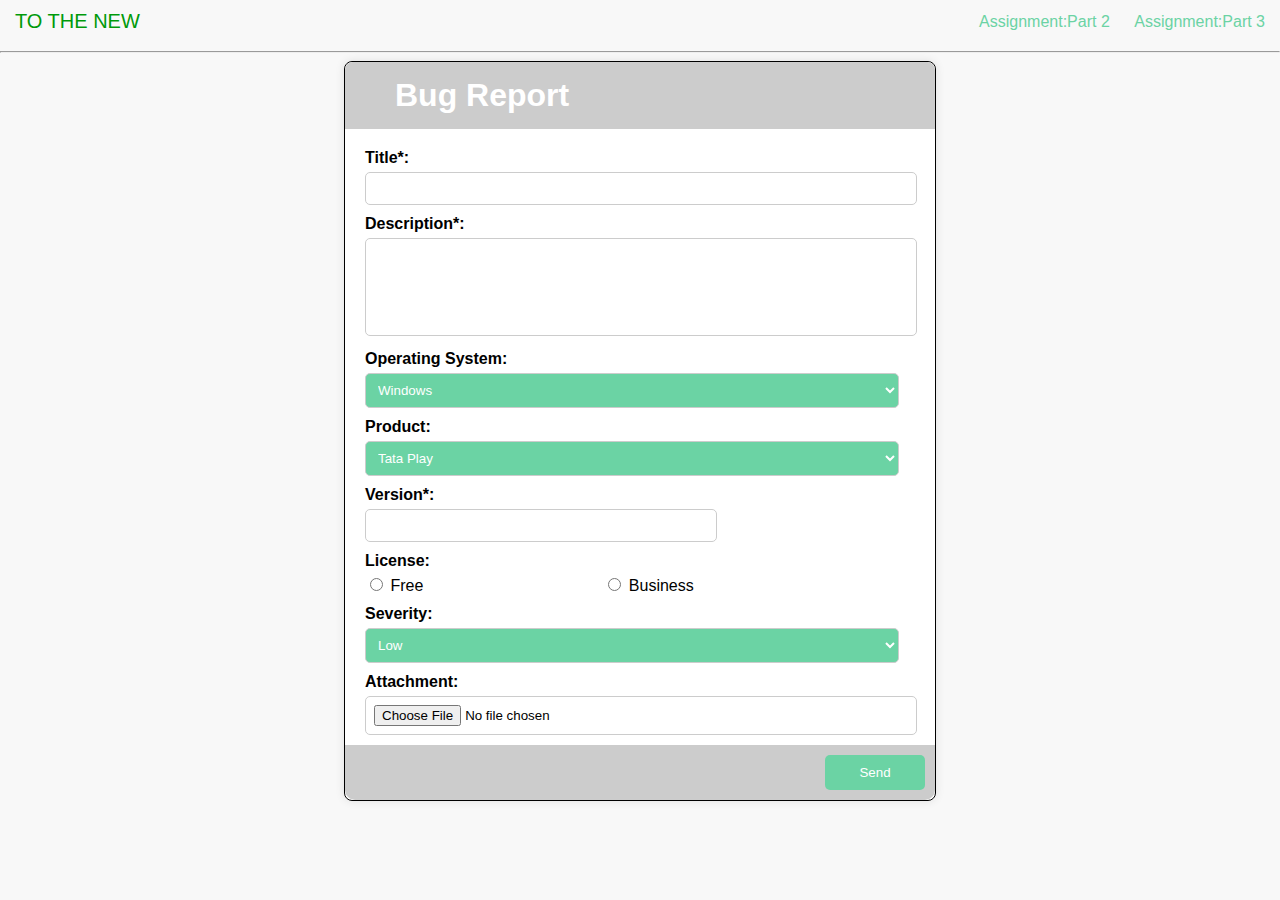
<file: practice/session2/assignment/index.html>
<!DOCTYPE html>
<html lang="en">

<head>
    <meta charset="UTF-8">
    <meta name="viewport" content="width=device-width, initial-scale=1.0">
    <title>Assignment 2 : part 1</title>
    <link rel="stylesheet" href="style.css">
</head>

<body>
    <nav class="navbar">
        <div class="heading">TO THE NEW</div>
        <div class="links">
            <a href="./flexbox.html" target="_blank">Assignment:Part 2</a>
            <a href="./grid.html" target="_blank">Assignment:Part 3</a>
        </div>
    </nav>
    <hr>
    <div class="container">
        <form action="">
            <h1>Bug Report</h1>
            <div class="title">
                <label for="title">Title*:</label>
                <input type="text" id="title" required>
            </div>
            <div class="desc">
                <label for="description">Description*:</label>
                <textarea id="description" required></textarea>
            </div>
            <div class="os">
                <label for="operatingSystemSelect">Operating System:</label>
                <Select id="operatingSystemSelect">
                    <option value="windows">Windows</option>
                    <option value="linux">Linux</option>
                    <option value="mac">Mac</option>
                </Select>
            </div>
            <div class="product">
                <label for="productSelect">Product:</label>
                <Select id="productSelect">
                    <option value="tataplay">Tata Play</option>
                    <option value="tabcorp">Tabcorp</option>
                    <option value="franklintempton">Franklin Tempton</option>
                </Select>
            </div>
            <div class="version">
                <label for="version">Version*:</label>
                <input type="number" id="version" class="verInp" required>
            </div>
            <div class="license">
                <label for="license" class="lhead">License:</label>
                <div class="radio-buttons">
                    <div>
                        <input type="radio" name="licenseRadio" id="free" class="rad">
                        <span>Free</span>
                    </div>
                    <div>
                        <input type="radio" name="licenseRadio" id="business" class="rad">
                        <span>Business</span>
                    </div>
                </div>
            </div>
            <div class="severity">
                <label for="severitySelect">Severity:</label>
                <Select id="severitySelect">
                    <option value="low">Low</option>
                    <option value="medium">Medium</option>
                    <option value="high">High</option>
                    <option value="critical">Critical</option>
                </Select>
            </div>
            <div class="attach">
                <label for="attachment">Attachment:</label>
                <input type="file" id="attachment">
            </div>
            <div class="btn">
                <button type="submit">Send</button>
            </div>
        </form>
    </div>

</body>

</html>
</file>
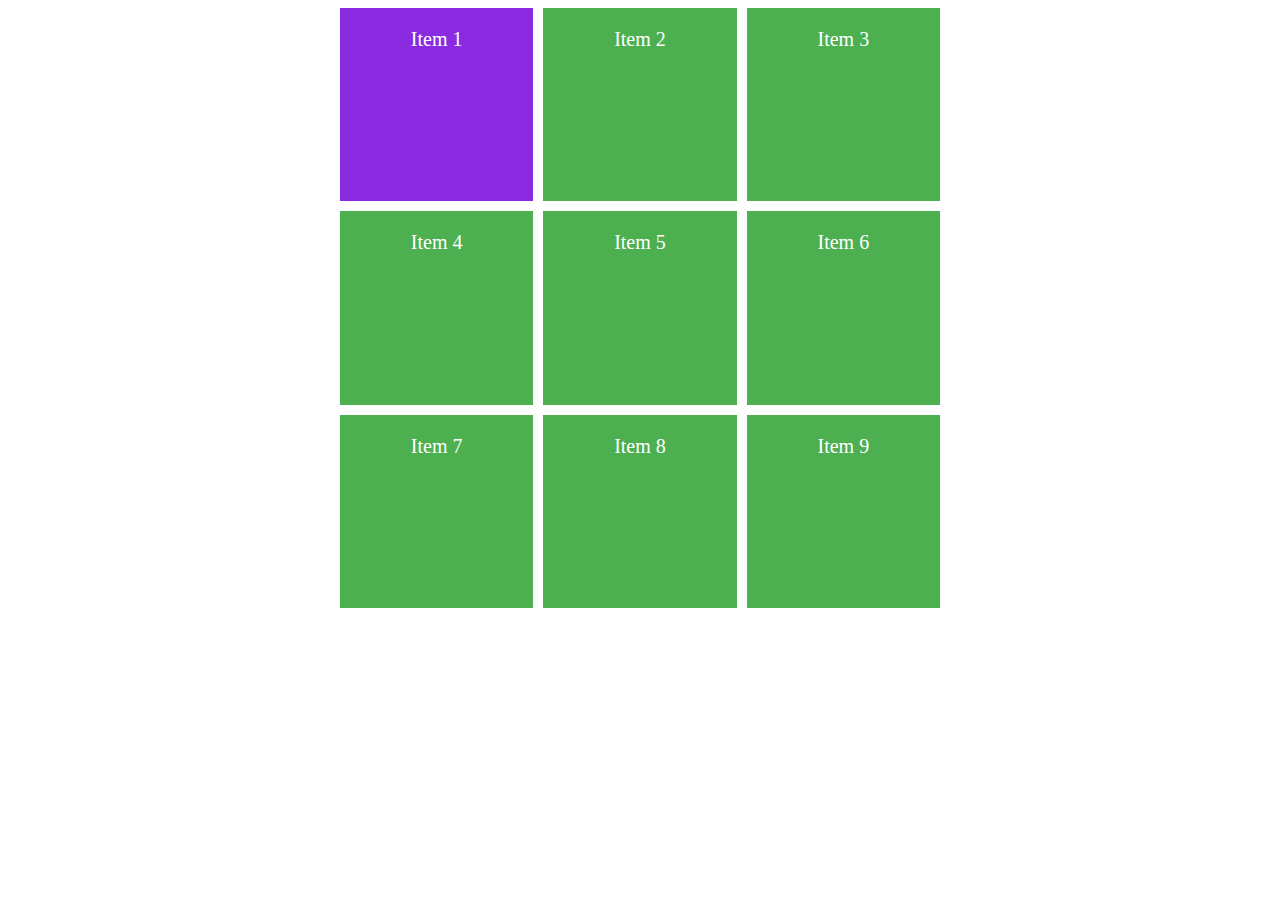
<file: practice/session2/assignment/grid.html>
<!DOCTYPE html>
<html lang="en">

<head>
    <meta charset="UTF-8">
    <meta name="viewport" content="width=device-width, initial-scale=1.0">
    <title>Assignment 3 : Grid</title>
    <link rel="stylesheet" href="grid.css">
</head>

<body>

    <div class="grid-container">
        <div class="grid-item item1 ">Item 1</div>
        <div class="grid-item ">Item 2</div>
        <div class="grid-item ">Item 3</div>
        <div class="grid-item ">Item 4</div>
        <div class="grid-item ">Item 5</div>
        <div class="grid-item ">Item 6</div>
        <div class="grid-item ">Item 7</div>
        <div class="grid-item ">Item 8</div>
        <div class="grid-item ">Item 9</div>
    </div>


</body>

</html>
</file>
<file: practice/session2/assignment/style.css>
body {
    font-family: Arial, sans-serif;
    background-color: #f8f8f8;
    margin: 0;
    padding: 0;
}

/* ---------------navbar-------------------- */
.navbar {
    color: rgb(0, 154, 10);
    display: flex;
    justify-content: space-between;
    align-items: center;
    padding: 10px 15px;
}

.navbar a {
    text-decoration: none;
    padding-left: 20px;
    color: #6bd3a4;
}

.navbar a:hover {
    color: rgb(1, 10, 1);
}

.heading {
    font-size: 20px;
}


/* ----------------form-------------------------- */
.container {
    background: #fff;
    padding: 20px;
    border: 1px solid black;
    width: 550px;
    border-radius: 8px;
    box-shadow: 0px 0px 10px rgba(0, 0, 0, 0.1);
    margin: 5px auto;
}

h1 {
    background-color: #ccc;
    padding: 15px 50px;
    color: white;
    text-align: left;
    margin: -20px -20px 20px;
    border-radius: 8px 8px 0 0;
}

form > div {
    margin-top: 10px;
}
label {
    display: block;
    font-weight: bold;
    margin-bottom: 5px;
}

input:not(.rad, .verInp),
textarea,
select {
    width: 534px;
    padding: 8px;
    border: 1px solid #ccc;
    border-radius: 5px;
}
select{
    background-color: #6bd3a4;
    color: white;
}

.verInp {
    width: 334px;
    padding: 8px;
    border: 1px solid #ccc;
    border-radius: 5px;
}

textarea {
    height: 80px;
    resize: none;
}

.radio-buttons {
    display: flex;
    gap: 180px;
    margin-top: 0px;
    padding-top: 0px;
}

.btn {
    background-color: #ccc;
    padding: 10px;
    margin: 10px -20px -20px -20px;
    border-radius: 0px 0px 10px 10px;
    text-align: right;
}

button {
    width: 100px;
    padding: 10px;
    background-color: #6bd3a4;
    color: white;
    border: none;
    border-radius: 5px;
    cursor: pointer;
}

button:hover {
    background-color: #056905;
}
</file>
<file: practice/session2/assignment/grid.css>
body{

display: flex;
justify-content: center;
}


.grid-container {
  display: grid;
  grid-gap: 10px;
  width: 600px;
  height: 600px;
  grid-template-columns: repeat(3, 1fr);
  grid-template-rows: repeat(3, 1fr);
  grid-template-areas: 
    "item1 item2 item3"
    "item4 item5 item6"
    "item7 item8 item9";
}


.grid-item {
  padding: 20px;
  background-color: #4CAF50;
  color: white;
  text-align: center;
  font-size: 20px;
}

.item1{
    grid-area: item1;
    background-color: blueviolet;
}
</file>
